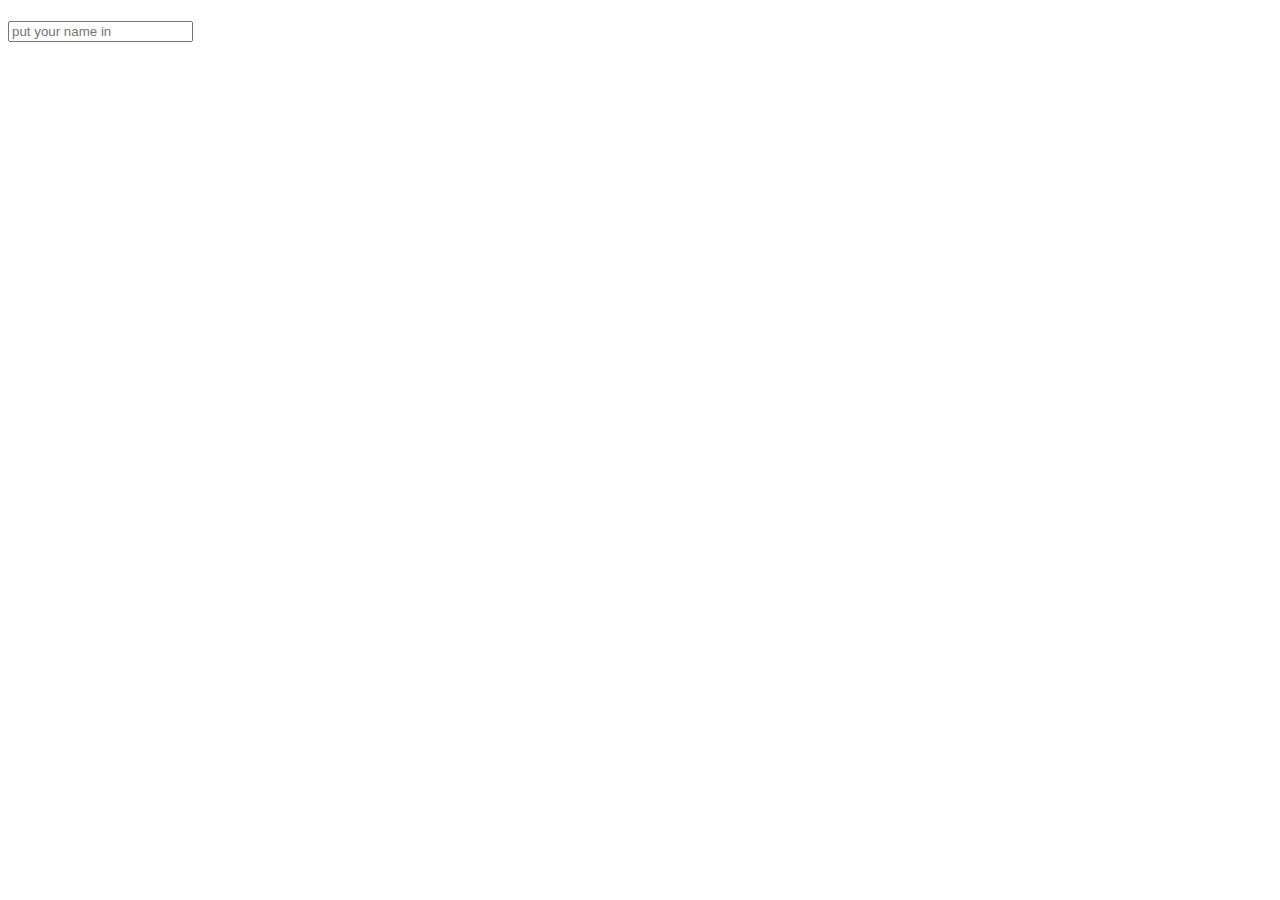
<file: worst.html>
<!doctype html>
<html>
  <head>
    <title>Use jQuery</title>
  </head>
  <body>

      <h1 id="greeting"></h1>
      <input id="name" type="text" placeholder="put your name in">

    <script src="https://ajax.googleapis.com/ajax/libs/jquery/2.2.0/jquery.min.js"></script>
    <script type="text/javascript">
        $(function(){
            //-----Use jQuery to write code in between these two lines to make whatever you type inside the input automatically appear inside the h1
          $("#name").keyup(function(){
            $("#greeting").text("Hello, " + $("#name").val());  
          });
        });   
            //-----
    </script>
  </body>
</html>
</file>
